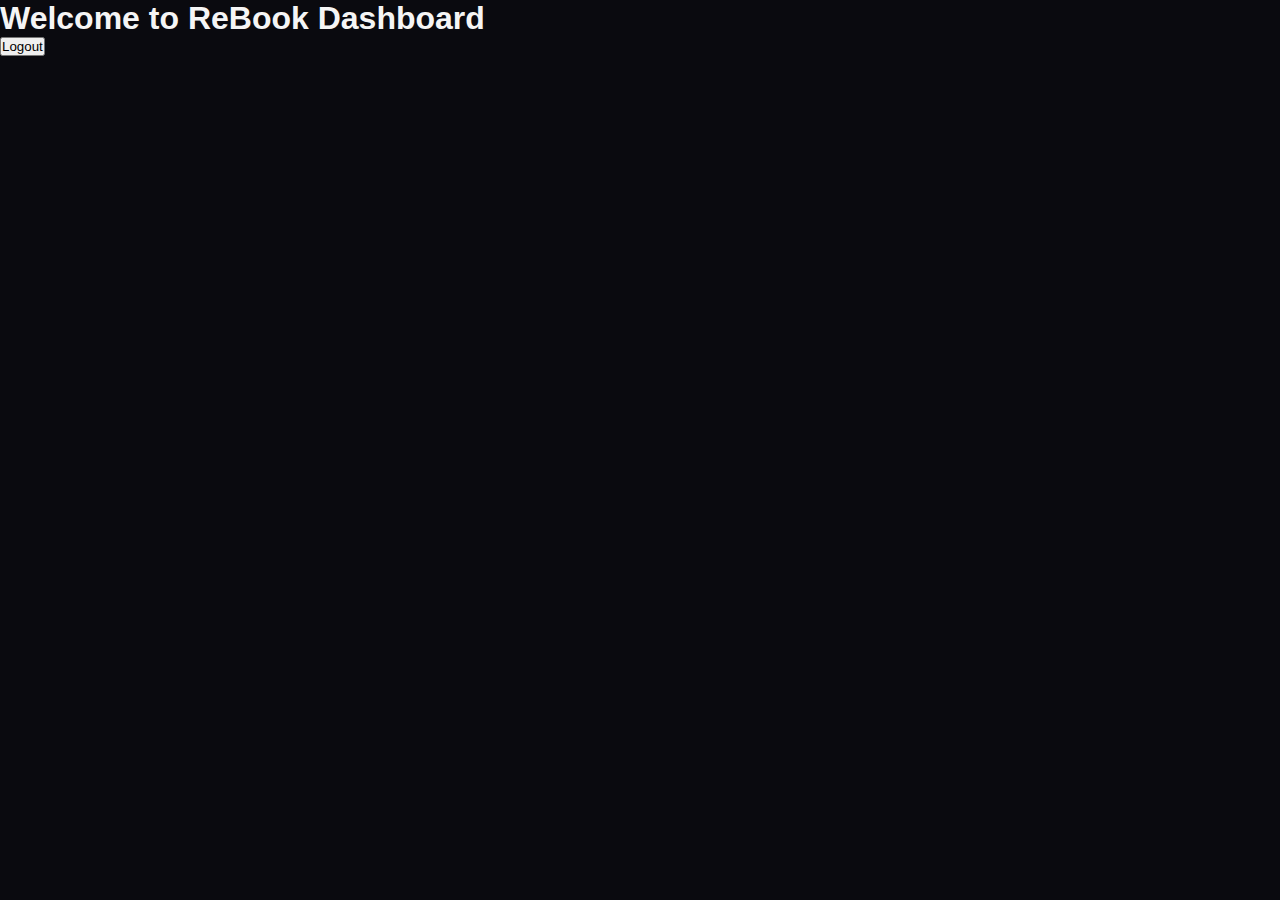
<file: DASHBOAR.HTML>
<!DOCTYPE html>
<html lang="en">
<head>
  <meta charset="UTF-8">
  <title>ReBook | Dashboard</title>
  <link rel="stylesheet" href="style.css">
</head>
<body>
  <div class="dashboard">
    <h1>Welcome to ReBook Dashboard</h1>
    <p id="user-info"></p>
    <button id="logout">Logout</button>
  </div>

  <script type="module" src="script.js"></script>
</body>
</html>
</file>
<file: style.css>
/* =======================================
   ReBook v2 — Premium Dark Neon Theme
   ======================================= */

/* Reset and basics */
* {
  margin: 0;
  padding: 0;
  box-sizing: border-box;
  scroll-behavior: smooth;
  font-family: 'Poppins', sans-serif;
}

body {
  background: #0a0a0f;
  color: #f5f5f5;
  overflow-x: hidden;
}

/* Smooth gradient background canvas overlay */
#bgCanvas {
  position: fixed;
  top: 0;
  left: 0;
  width: 100vw;
  height: 100vh;
  z-index: -1;
  filter: blur(1px);
  opacity: 0.8;
}

/* Loader */
.loader {
  position: fixed;
  top: 0; left: 0;
  width: 100%; height: 100%;
  background: linear-gradient(135deg, #0d0d12, #141422);
  display: flex;
  align-items: center;
  justify-content: center;
  color: #00b4ff;
  font-size: 2rem;
  letter-spacing: 2px;
  z-index: 9999;
  transition: opacity 0.6s ease, visibility 0.6s ease;
}

.loader.hide {
  opacity: 0;
  visibility: hidden;
}

/* Navbar */
nav {
  position: fixed;
  top: 0;
  width: 100%;
  background: rgba(10, 10, 15, 0.75);
  backdrop-filter: blur(8px);
  display: flex;
  align-items: center;
  justify-content: space-between;
  padding: 1rem 2rem;
  z-index: 1000;
  border-bottom: 1px solid rgba(255,255,255,0.05);
  transition: background 0.4s ease, box-shadow 0.4s ease;
}

nav.scrolled {
  background: rgba(15, 15, 25, 0.9);
  box-shadow: 0 0 20px rgba(0, 180, 255, 0.2);
}

nav .logo {
  font-weight: 700;
  font-size: 1.5rem;
  color: #00b4ff;
  letter-spacing: 1px;
}

nav ul {
  display: flex;
  list-style: none;
  gap: 1.8rem;
}

nav ul li a {
  text-decoration: none;
  color: #f0f0f0;
  font-size: 0.95rem;
  position: relative;
  transition: color 0.3s;
}

nav ul li a::after {
  content: "";
  position: absolute;
  width: 0%;
  height: 2px;
  left: 0;
  bottom: -4px;
  background: #00b4ff;
  transition: 0.3s;
}

nav ul li a:hover {
  color: #00b4ff;
}

nav ul li a:hover::after {
  width: 100%;
}

/* Hero Section */
.hero {
  min-height: 100vh;
  display: flex;
  align-items: center;
  justify-content: center;
  flex-direction: column;
  text-align: center;
  padding: 2rem;
  background: radial-gradient(circle at center, #101020, #08080c 80%);
}

.hero h1 {
  font-size: 3rem;
  background: linear-gradient(90deg, #00b4ff, #00ffcc);
  -webkit-background-clip: text;
  -webkit-text-fill-color: transparent;
  margin-bottom: 1rem;
  animation: glowText 3s ease-in-out infinite alternate;
}

.hero p {
  font-size: 1.1rem;
  color: #cfcfcf;
  max-width: 600px;
}

@keyframes glowText {
  0% { text-shadow: 0 0 5px #00b4ff; }
  100% { text-shadow: 0 0 20px #00ffcc; }
}

/* Buttons */
.btn {
  margin-top: 1.5rem;
  padding: 0.9rem 2rem;
  background: linear-gradient(135deg, #00b4ff, #0077ff);
  color: #fff;
  border: none;
  border-radius: 50px;
  font-weight: 600;
  cursor: pointer;
  box-shadow: 0 0 10px rgba(0,180,255,0.3);
  transition: transform 0.3s, box-shadow 0.3s;
}

.btn:hover {
  transform: translateY(-3px);
  box-shadow: 0 0 20px rgba(0,180,255,0.6);
}

/* Product Grid */
.browse-grid {
  display: grid;
  grid-template-columns: repeat(auto-fit, minmax(250px, 1fr));
  gap: 2rem;
  padding: 5rem 2rem;
}

.product-card {
  background: rgba(20, 20, 30, 0.9);
  border: 1px solid rgba(255,255,255,0.05);
  border-radius: 20px;
  overflow: hidden;
  backdrop-filter: blur(4px);
  transition: transform 0.3s ease, box-shadow 0.3s ease;
}

.product-card:hover {
  transform: translateY(-8px);
  box-shadow: 0 0 25px rgba(0,180,255,0.3);
}

.product-card img {
  width: 100%;
  height: 230px;
  object-fit: cover;
}

.product-info {
  padding: 1.2rem;
}

.product-info h3 {
  color: #fff;
  font-size: 1.1rem;
  margin-bottom: 0.4rem;
}

.product-info p {
  color: #aaa;
  font-size: 0.9rem;
}

.product-info .condition {
  color: #00ffcc;
  font-weight: 600;
  margin: 0.3rem 0;
}

.product-info h4 {
  color: #00b4ff;
  font-size: 1.2rem;
  margin: 0.8rem 0;
}

.buy-btn {
  background: linear-gradient(135deg, #00b4ff, #0077ff);
  border: none;
  color: #fff;
  padding: 0.7rem 1.5rem;
  border-radius: 40px;
  cursor: pointer;
  transition: transform 0.3s ease, box-shadow 0.3s ease;
}

.buy-btn:hover {
  transform: translateY(-2px);
  box-shadow: 0 0 20px rgba(0,180,255,0.6);
}

/* Pulse effect for Buy Now */
.buy-btn.pulse {
  animation: pulse 0.6s ease;
}

@keyframes pulse {
  0% { transform: scale(1); box-shadow: 0 0 0 rgba(0,180,255,0.6); }
  50% { transform: scale(1.1); box-shadow: 0 0 20px rgba(0,180,255,0.8); }
  100% { transform: scale(1); box-shadow: 0 0 0 rgba(0,180,255,0.6); }
}

/* Reveal animation */
.reveal {
  opacity: 0;
  transform: translateY(60px);
  transition: all 1s ease;
}

.reveal.visible {
  opacity: 1;
  transform: translateY(0);
}

/* Modal Styles */
.sell-modal {
  position: fixed;
  top: 0; left: 0;
  width: 100%; height: 100%;
  background: rgba(0,0,0,0.6);
  display: flex;
  align-items: center;
  justify-content: center;
  opacity: 0; visibility: hidden;
  transition: all 0.4s ease;
  z-index: 999;
}

.sell-modal.active {
  opacity: 1;
  visibility: visible;
}

.modal-content {
  background: rgba(20,20,30,0.95);
  padding: 2rem;
  border-radius: 20px;
  box-shadow: 0 0 25px rgba(0,180,255,0.3);
  text-align: center;
  width: 90%;
  max-width: 500px;
  color: #fff;
}

.modal-content h2 {
  color: #00b4ff;
  margin-bottom: 1rem;
}

.modal-content button {
  margin-top: 1rem;
  background: linear-gradient(135deg, #ff0077, #ff4da6);
  border: none;
  color: white;
  padding: 0.8rem 1.6rem;
  border-radius: 40px;
  cursor: pointer;
}

/* Footer */
footer {
  text-align: center;
  padding: 2rem;
  border-top: 1px solid rgba(255,255,255,0.05);
  color: #aaa;
  background: rgba(10, 10, 15, 0.9);
  margin-top: 3rem;
}

footer a {
  color: #00b4ff;
  text-decoration: none;
}

/* Light Theme */
body.light-theme {
  background: #fafafa;
  color: #222;
}

body.light-theme nav {
  background: rgba(255,255,255,0.7);
  border-bottom: 1px solid #eee;
}

body.light-theme .product-card {
  background: #fff;
  color: #000;
}

body.light-theme .btn {
  background: linear-gradient(135deg, #0077ff, #00b4ff);
}

body.light-theme .hero h1 {
  background: linear-gradient(90deg, #0077ff, #00b4ff);
  -webkit-background-clip: text;
  -webkit-text-fill-color: transparent;
}
</file>
